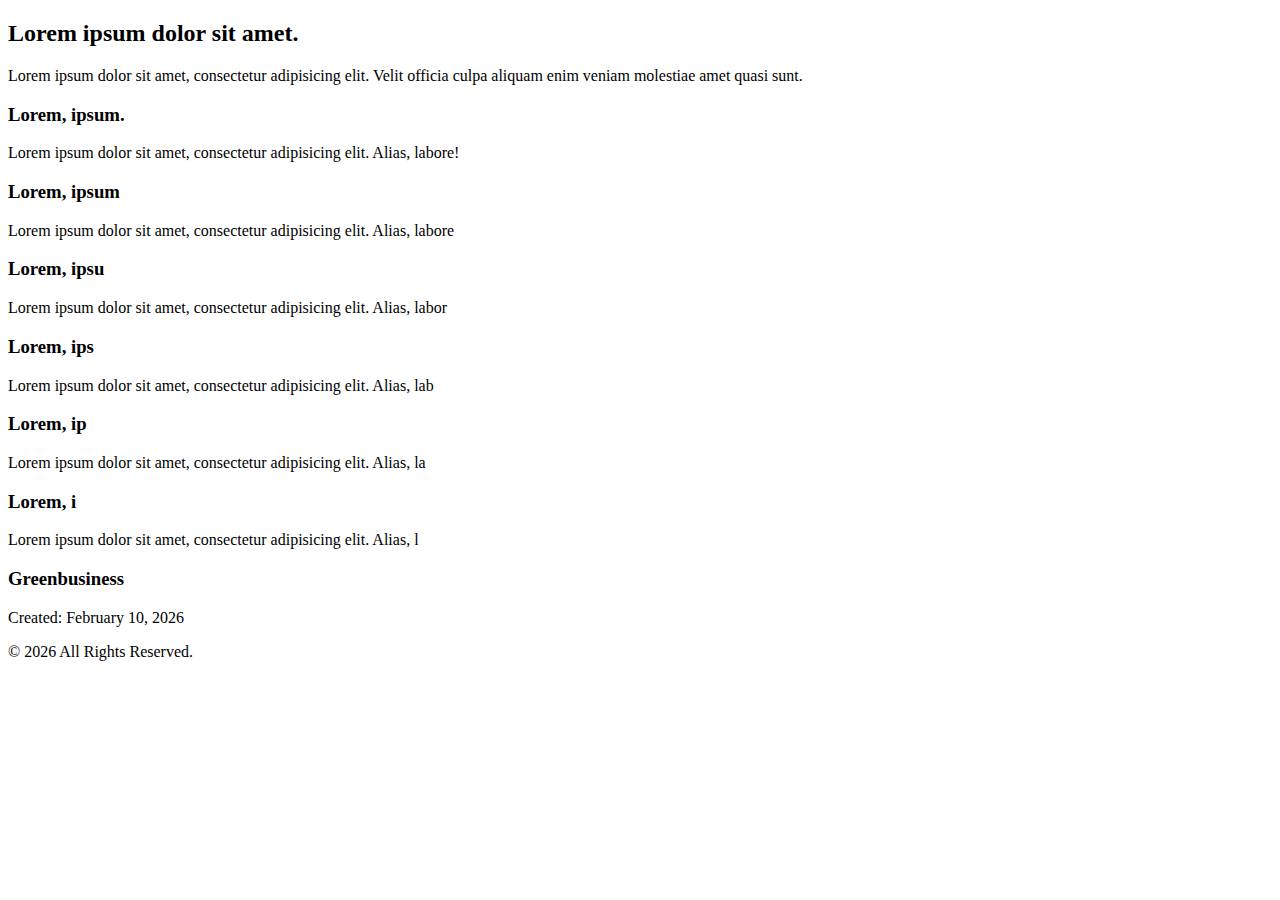
<file: info.html>
<!DOCTYPE html>
<html lang="en">
<head>
    <meta charset="UTF-8">
    <meta name="viewport" content="width=device-width, initial-scale=1.0">
    <title>Info</title>
</head>
<body>
    <!-- SECTION 4: INFO  -->
    <section class="tm-section" id="info">
        <div class="tm-container">
            <div class="tm-header">
                <h2 class="tm-title">Lorem ipsum dolor sit amet.</h2>
                <p class="tm-subtitle">Lorem ipsum dolor sit amet, consectetur adipisicing elit. Velit officia culpa aliquam enim veniam molestiae amet quasi sunt.</p>
            </div>
            <div class="tm-grid">
                <!-- Cards... -->
                <div class="tm-card">
                    <div class="tm-icon-box"><i class="fa-regular fa-clock"></i></div>
                    <h3 class="tm-card-title">Lorem, ipsum.</h3>
                    <p class="tm-card-text">Lorem ipsum dolor sit amet, consectetur adipisicing elit. Alias, labore!</p>
                </div>
                <div class="tm-card">
                    <div class="tm-icon-box"><i class="fa-solid fa-wallet"></i></div>
                    <h3 class="tm-card-title">Lorem, ipsum</h3>
                    <p class="tm-card-text">Lorem ipsum dolor sit amet, consectetur adipisicing elit. Alias, labore</p>
                </div>
                <div class="tm-card">
                    <div class="tm-icon-box"><i class="fa-solid fa-headset"></i></div>
                    <h3 class="tm-card-title">Lorem, ipsu</h3>
                    <p class="tm-card-text">Lorem ipsum dolor sit amet, consectetur adipisicing elit. Alias, labor</p>
                </div>
                <div class="tm-card">
                    <div class="tm-icon-box"><i class="fa-solid fa-database"></i></div>
                    <h3 class="tm-card-title">Lorem, ips</h3>
                    <p class="tm-card-text">Lorem ipsum dolor sit amet, consectetur adipisicing elit. Alias, lab</p>
                </div>
                <div class="tm-card">
                    <div class="tm-icon-box"><i class="fa-solid fa-globe"></i></div>
                    <h3 class="tm-card-title">Lorem, ip</h3>
                    <p class="tm-card-text">Lorem ipsum dolor sit amet, consectetur adipisicing elit. Alias, la</p>
                </div>
                <div class="tm-card">
                    <div class="tm-icon-box"><i class="fa-solid fa-arrow-trend-down"></i></div>
                    <h3 class="tm-card-title">Lorem, i </h3>
                    <p class="tm-card-text">Lorem ipsum dolor sit amet, consectetur adipisicing elit. Alias, l</p>
                </div>
            </div>
        </div>
    </section>

    <!-- FOOTER -->
    <footer class="gb-footer">
        <div class="gb-footer-container">
            <div class="gb-brand">
                <h3 class="gb-name">Greenbusiness</h3>
            </div>
            <div class="gb-date-info">
                <p>Created: <span>February 10, 2026</span></p>
                <p class="gb-copy">&copy; 2026 All Rights Reserved.</p>
            </div>
        </div>
    </footer>

    <!-- JAVASCRIPT FOR MOBILE MENU -->
    <script>
        const hamburger = document.getElementById('hamburger-btn');
        const navMenu = document.getElementById('navLinks');

        hamburger.addEventListener('click', () => {
            navMenu.classList.toggle('active');
            // Change Icon
            const icon = hamburger.querySelector('i');
            if(navMenu.classList.contains('active')){
                icon.classList.remove('fa-bars');
                icon.classList.add('fa-times');
            } else {
                icon.classList.remove('fa-times');
                icon.classList.add('fa-bars');
            }
        });
    </script>
</body>
</html>
</file>
